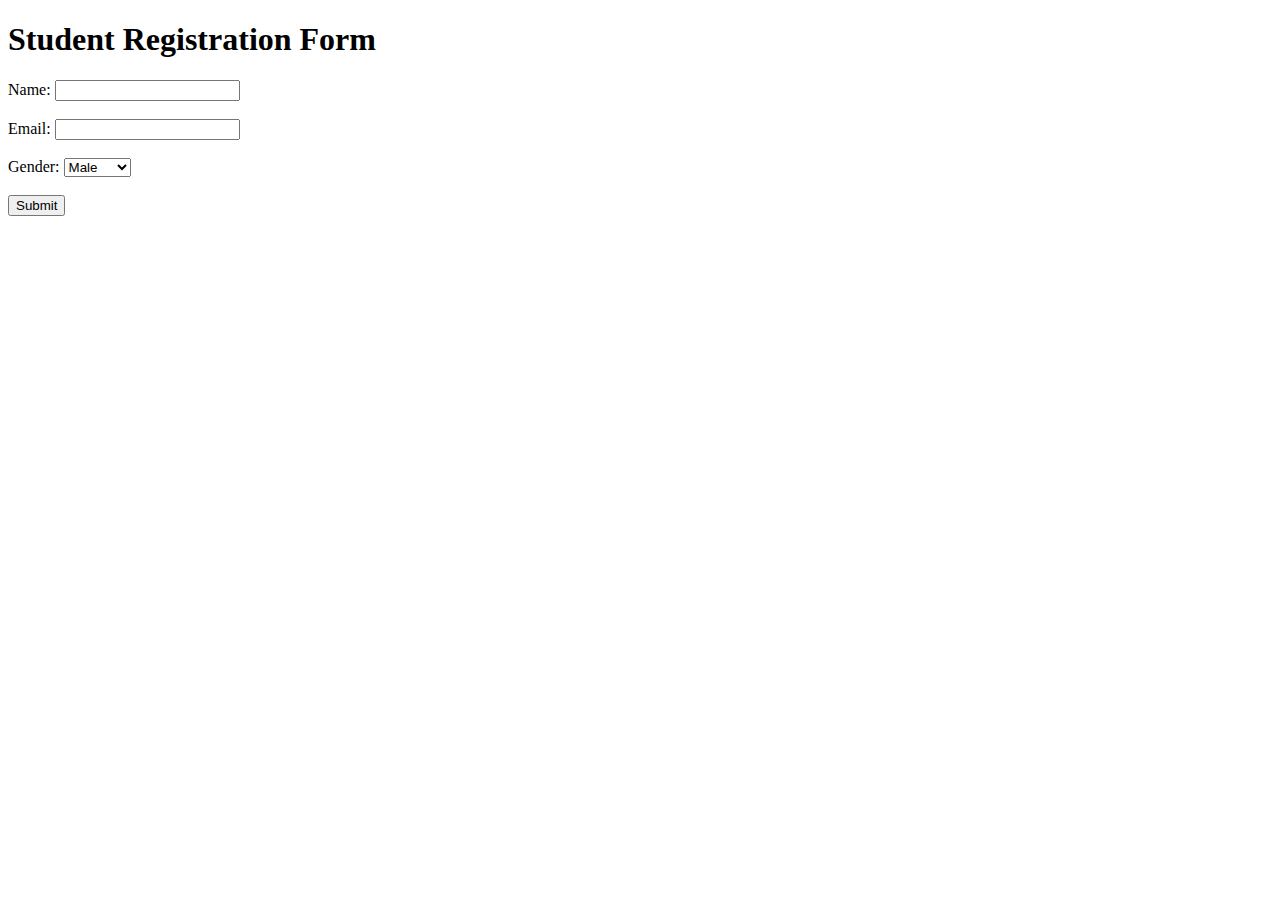
<file: lab_9/index.html>
<!DOCTYPE html>
<html lang="en">
  <head>
    <meta charset="UTF-8" />
    <meta name="viewport" content="width=device-width, initial-scale=1.0" />
    <title>Student Form</title>
  </head>
  <body>
    <h1>Student Registration Form</h1>
    <form action="submit.php" method="post">
      <label for="name">Name:</label>
      <input type="text" id="name" name="name" required /><br /><br />

      <label for="email">Email:</label>
      <input type="email" id="email" name="email" required /><br /><br />

      <label for="gender">Gender:</label>
      <select id="gender" name="gender" required>
        <option value="Male">Male</option>
        <option value="Female">Female</option>
        <option value="Other">Other</option></select
      ><br /><br />

      <input type="submit" value="Submit" />
    </form>
  </body>
</html>
</file>
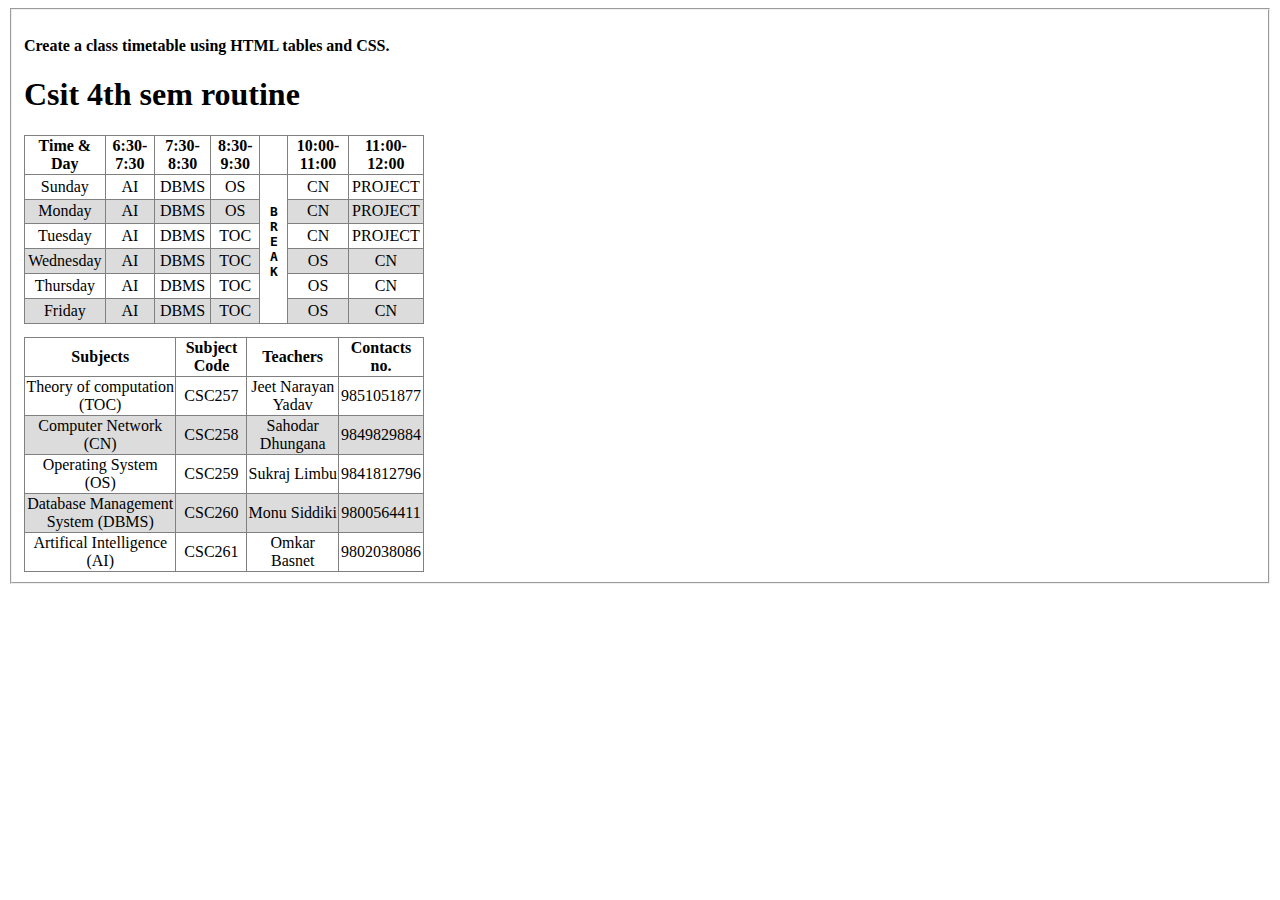
<file: lab_1/Routine.html>
<!DOCTYPE html>
<html lang="en">
  <head>
    <meta charset="UTF-8" />
    <meta name="viewport" content="width=device-width, initial-scale=1.0" />
    <title>Monu Siddiki</title>
  </head>
  <!-- linking css  -->
  <link rel="stylesheet" href="Routine.css" />
  <body>
    <fieldset>
      <h4>
        Create a class timetable using HTML tables and CSS.
      </h4>
      <h1>Csit 4th sem routine</h1>
      <table>
        <thead>
          <tr>
            <th>Time & Day</th>
            <th>6:30-7:30</th>
            <th>7:30-8:30</th>
            <th>8:30-9:30</th>
            <th></th>
            <th>10:00-11:00</th>
            <th>11:00-12:00</th>
          </tr>
        </thead>

        <tbody>
          <tr>
            <td>Sunday</td>
            <td>AI</td>
            <td>DBMS</td>
            <td>OS</td>
            <td rowspan="6">
              <pre style="width: 25px">
                    <strong>
B
R
E
A
K
                    </strong>
                </pre>
            </td>
            <td>CN</td>
            <td>PROJECT</td>
          </tr>
          <tr>
            <td>Monday</td>
            <td>AI</td>
            <td>DBMS</td>
            <td>OS</td>
            <td>CN</td>
            <td>PROJECT</td>
          </tr>
          <tr>
            <td>Tuesday</td>
            <td>AI</td>
            <td>DBMS</td>
            <td>TOC</td>
            <td>CN</td>
            <td>PROJECT</td>
          </tr>
          <tr>
            <td>Wednesday</td>
            <td>AI</td>
            <td>DBMS</td>
            <td>TOC</td>
            <td>OS</td>
            <td>CN</td>
          </tr>
          <tr>
            <td>Thursday</td>
            <td>AI</td>
            <td>DBMS</td>
            <td>TOC</td>
            <td>OS</td>
            <td>CN</td>
          </tr>
          <tr>
            <td>Friday</td>
            <td>AI</td>
            <td>DBMS</td>
            <td>TOC</td>
            <td>OS</td>
            <td>CN</td>
          </tr>
        </tbody>
      </table>

      <pre></pre>

      <table>
        <thead>
          <tr>
            <th>Subjects</th>
            <th>Subject Code</th>
            <th>Teachers</th>
            <th>Contacts no.</th>
          </tr>
        </thead>

        <tbody>
          <tr>
            <td>Theory of computation (TOC)</td>
            <td>CSC257</td>
            <td>Jeet Narayan Yadav</td>
            <td>9851051877</td>
          </tr>
          <tr>
            <td>Computer Network (CN)</td>
            <td>CSC258</td>
            <td>Sahodar Dhungana</td>
            <td>9849829884</td>
          </tr>
          <tr>
            <td>Operating System (OS)</td>
            <td>CSC259</td>
            <td>Sukraj Limbu</td>
            <td>9841812796</td>
          </tr>
          <tr>
            <td>Database Management System (DBMS)</td>
            <td>CSC260</td>
            <td>Monu Siddiki</td>
            <td>9800564411</td>
          </tr>
          <tr>
            <td>Artifical Intelligence (AI)</td>
            <td>CSC261</td>
            <td>Omkar Basnet</td>
            <td>9802038086</td>
          </tr>
        </tbody>
      </table>
    </fieldset>
  </body>
</html>
</file>
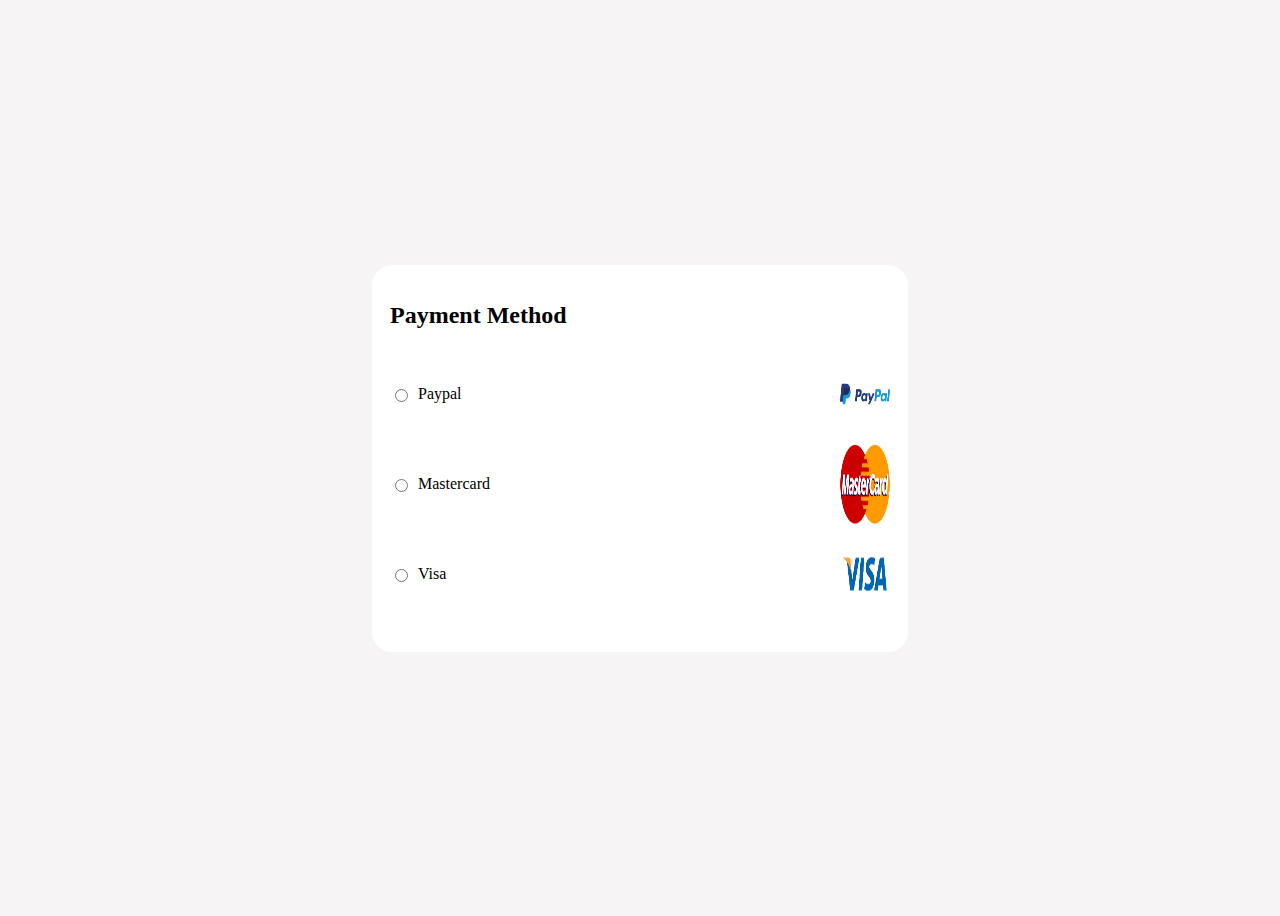
<file: lab_2/payment.html>
<!DOCTYPE html>
<html lang="en">
  <head>
    <meta charset="UTF-8" />
    <meta name="viewport" content="width=device-width, initial-scale=1.0" />
    <title>Document</title>
   <link rel="stylesheet" href="payment.css">
  </head>

  <body>
    <div class="Payment_box">
      <h2>Payment Method</h2>

      <div class="method">
        <input type="radio" name="Paypal" />
        <label>Paypal</label>
        <img src="./photo/196566.png" />
      </div>
      <div class="method">
        <input type="radio" name="Mastercard" />
        <label>Mastercard</label>
        <img src="./photo/MasterCard_Logo.svg.png" />
      </div>
      <div class="method">
        <input type="radio" name="Visa" />
        <label>Visa</label>
        <img src="./photo/download.png" />
      </div>
    </div>
  </body>
</html>
</file>
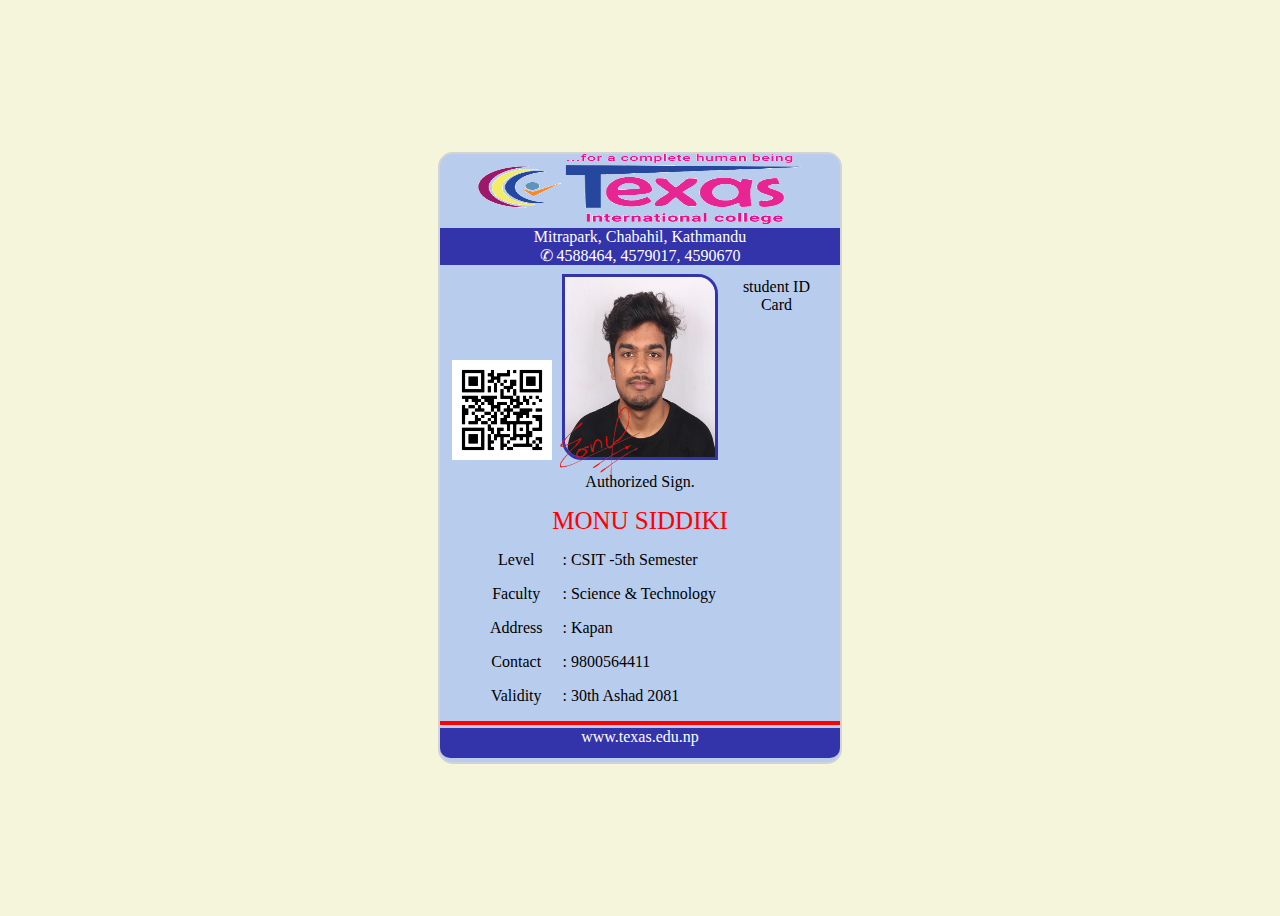
<file: lab_3/id.html>
<!DOCTYPE html>
<html lang="en">
  <head>
    <meta charset="UTF-8" />
    <meta name="viewport" content="width=device-width, initial-scale=1.0" />
    <title>Id card</title>
    <link rel="stylesheet" href="./id.css" />
  </head>
  <body>
    <div class="container">
      <div>
        <img src="./photo/texas logo.png" alt="" class="logo" />
      </div>
      <div class="box">
        Mitrapark, Chabahil, Kathmandu<br />
        ✆ 4588464, 4579017, 4590670
      </div>
      <img src="./photo/qr.png" alt="" class="qr-img" />
      <img src="./photo/monu copy.JPG" alt="" class="monu-img" />
      <div class="content">student ID <br />Card</div>
      <div class="sign">
        <img src="./photo/sign.png" alt="" />
      </div>
      <p class="auth">Authorized Sign.</p>
      <div class="name">MONU SIDDIKI</div>
      <div class="details">
        <div class="head">
          <p>Level</p>
          <p>Faculty</p>
          <p>Address</p>
          <p>Contact</p>
          <p>Validity</p>
        </div>
        <div class="value">
          <p>: CSIT -5th Semester</p>
          <p>: Science & Technology</p>
          <p>: Kapan</p>
          <p>: 9800564411</p>
          <p>: 30th Ashad 2081</p>
        </div>
      </div>
      <div class="line"></div>
      <div class="footer">www.texas.edu.np</div>
    </div>
  </body>
</html>
</file>
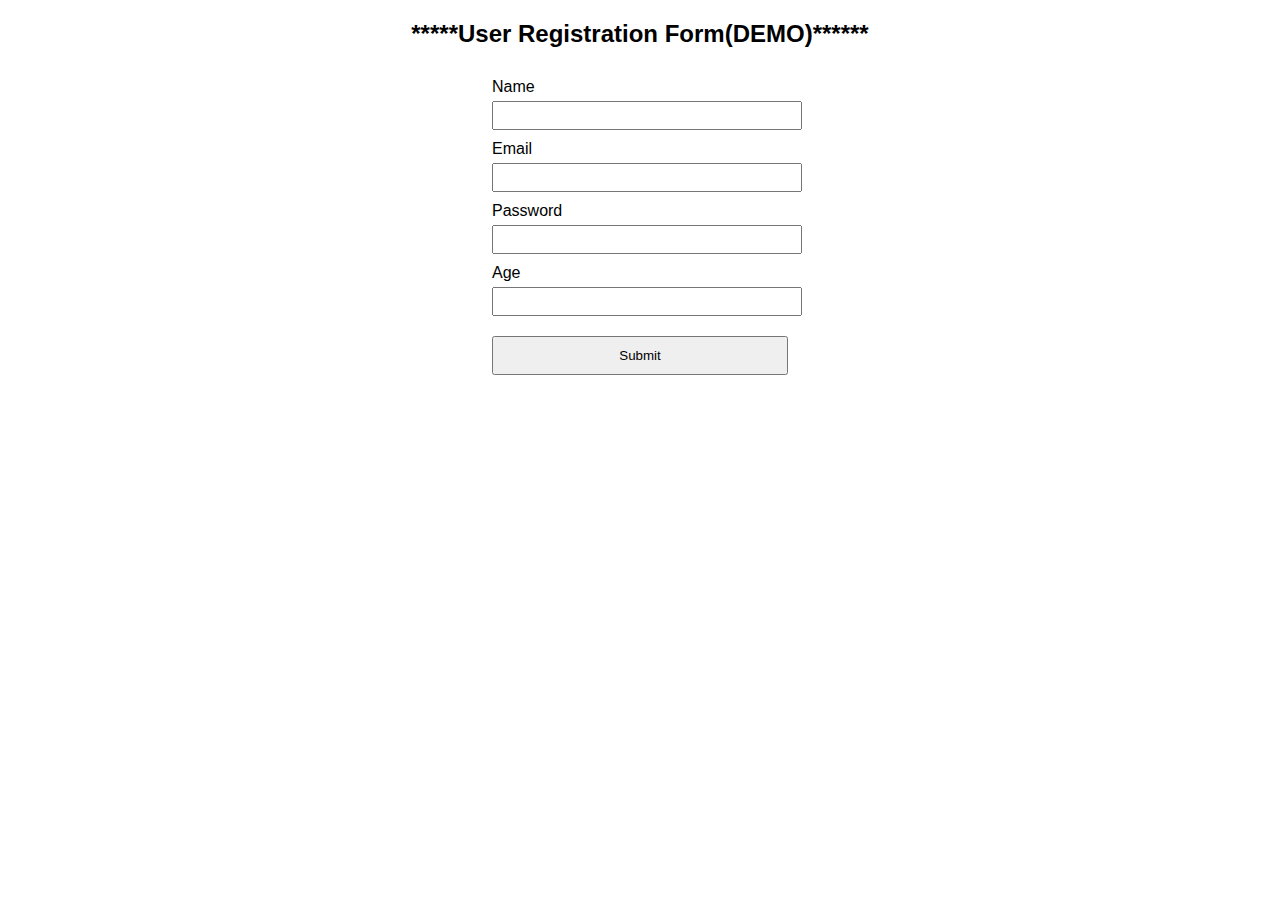
<file: lab_4/form_validate.html>
<!DOCTYPE html>
<html lang="en">
<head>
    <meta charset="UTF-8">
    <meta name="viewport" content="width=device-width, initial-scale=1.0">
    <title>User Registration Form</title>
   <link rel="stylesheet" href="form_validate.css">
       
</head>
<body>

    <h2>*****User Registration Form(DEMO)******</h2>
    <form onsubmit="return validateForm();">
        <fieldset>
            <label for="name">Name</label>
            <input type="text" id="name" name="name" required><br>

            <label for="email">Email</label>
            <input type="email" id="email" name="email" required><br>

            <label for="password">Password</label>
            <input type="password" id="password" name="password" required><br>

            <label for="age">Age</label>
            <input type="number" id="age" name="age" required><br>

            <input type="submit" value="Submit">
        </fieldset>
    </form>

    <script src="form_validate.js"></script>
</body>
</html>
</file>
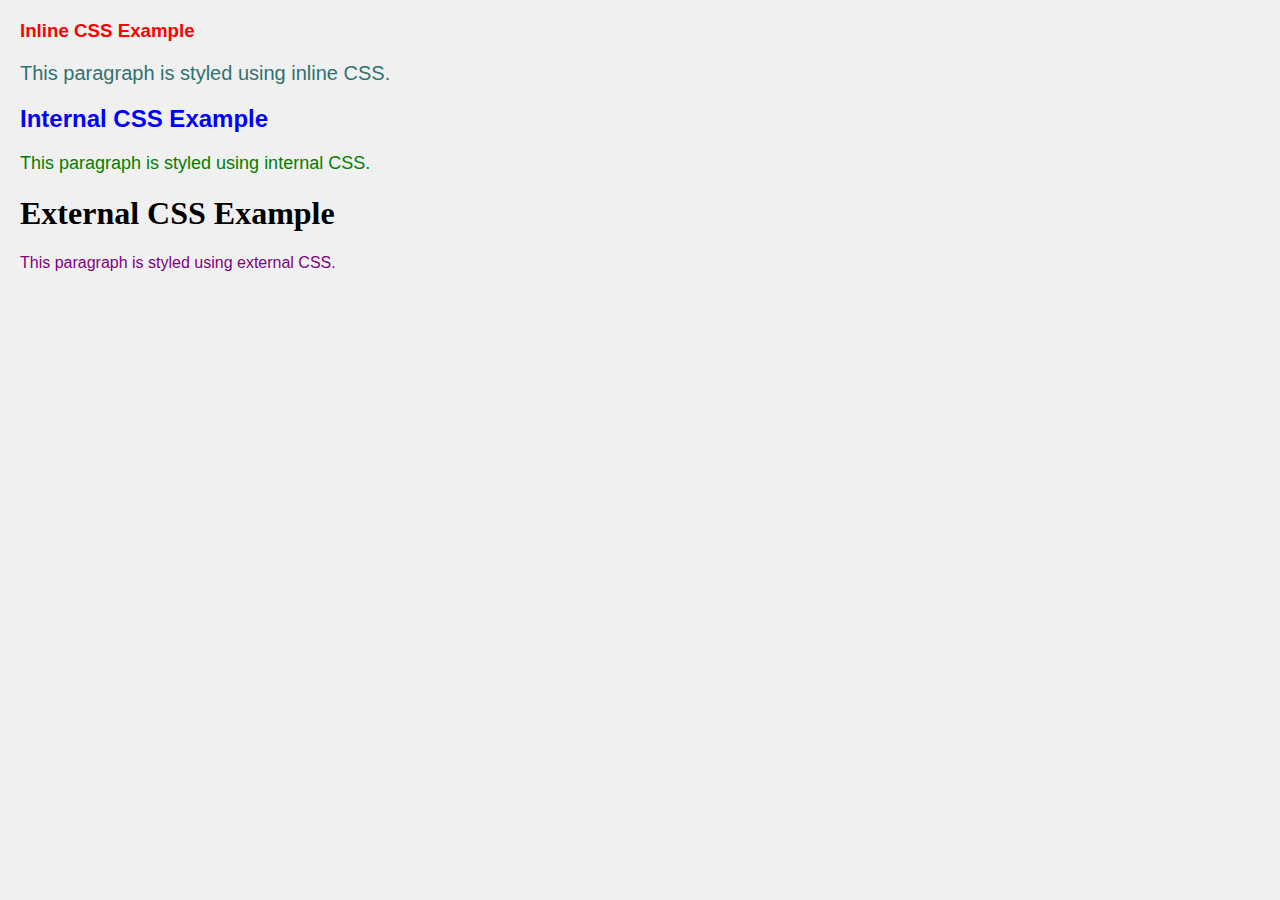
<file: lab_5/types_of_css.html>
<!DOCTYPE html>
<html lang="en">
<head>
    <meta charset="UTF-8">
    <meta name="viewport" content="width=device-width, initial-scale=1.0">
    <title>CSS Styling Example</title>

    <!-- External CSS -->
    <link rel="stylesheet" href="external.css">

    <!-- Internal CSS -->
    <style>
        body {
            font-family: Arial, sans-serif;
            margin: 20px;
        }
        h2 {
            color: blue;
        }
        .internal-paragraph {
            color: green;
            font-size: 18px;
        }
    </style>
</head>
<body>

    <h3 style="color: red;">Inline CSS Example</h3>
    <p style="font-size: 20px; color: rgb(49, 114, 114);">This paragraph is styled using inline CSS.</p>

    <h2>Internal CSS Example</h2>
    <p class="internal-paragraph">This paragraph is styled using internal CSS.</p>

    <h1>External CSS Example</h1>
    <p class="external-paragraph">This paragraph is styled using external CSS.</p>

</body>
</html>
</file>
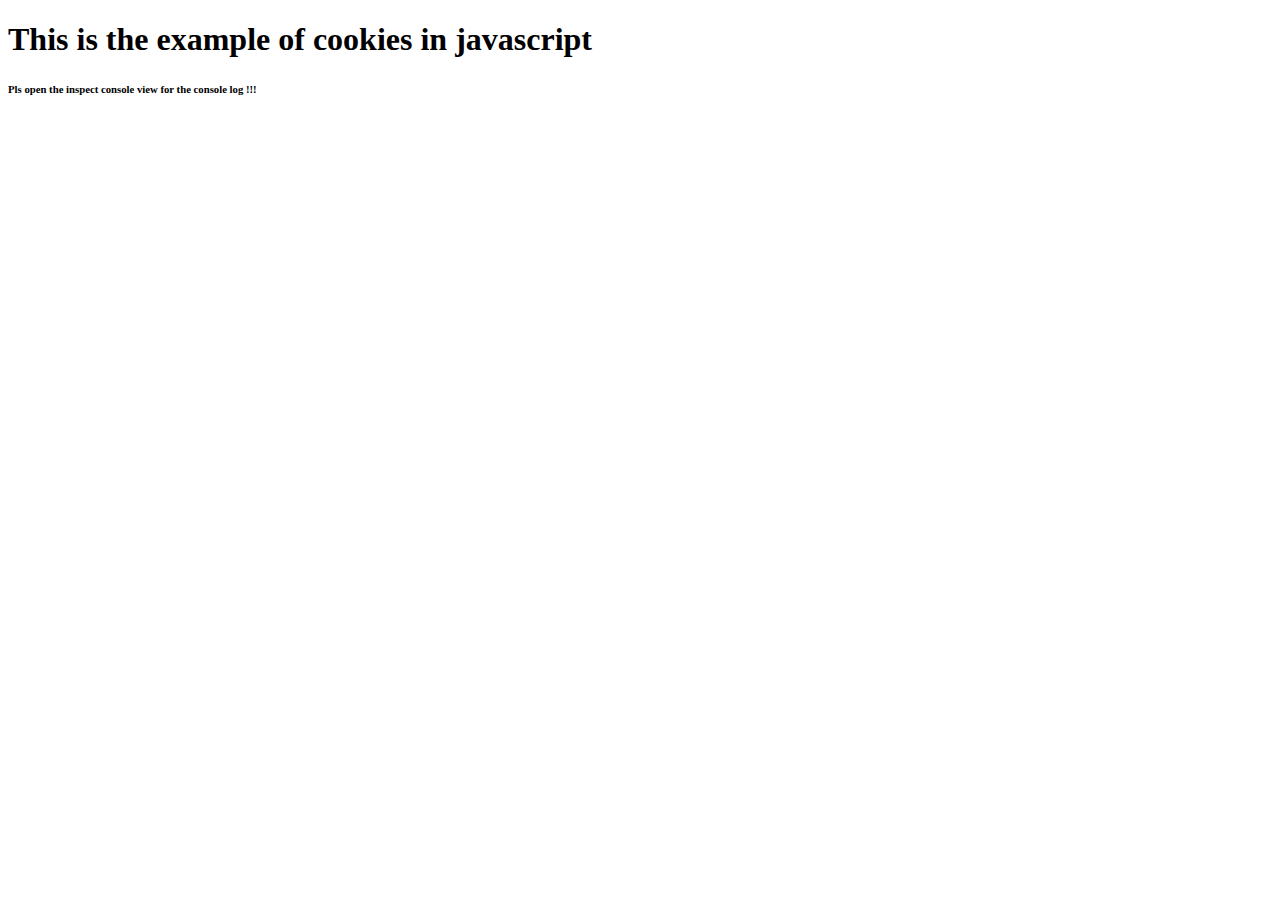
<file: lab_6/cookies.html>
<!DOCTYPE html>
<html lang="en">
  <head>
    <meta charset="UTF-8" />
    <meta name="viewport" content="width=device-width, initial-scale=1.0" />
    <title>Document</title>
  </head>
  <body>
    <h1>This is the example of cookies in javascript</h1>
    <h6>Pls open the inspect console view for the console log !!!</h6>

    <script>
      function setCookie(name, value, daysToExpire) {
        // Calculate the expiration date
        var date = new Date();
        date.setTime(date.getTime() + daysToExpire * 24 * 60 * 60 * 1000);
        var expires = "Expires = " + date.toUTCString();

        // Set the cookie
        document.cookie = name + "=" + value + ";" + expires + ";path=/";

        // Log the result to the console
        console.log("Cookie set: ");
        console.log(name + " = " + value + "; ");
        console.log(expires);
      }

      // Example usage
      setCookie("Username", "monu siddiki", 5); // This will create a cookie named "username" with the value "JohnDoe" that expires in 7 days.
    </script>
  </body>
</html>
</file>
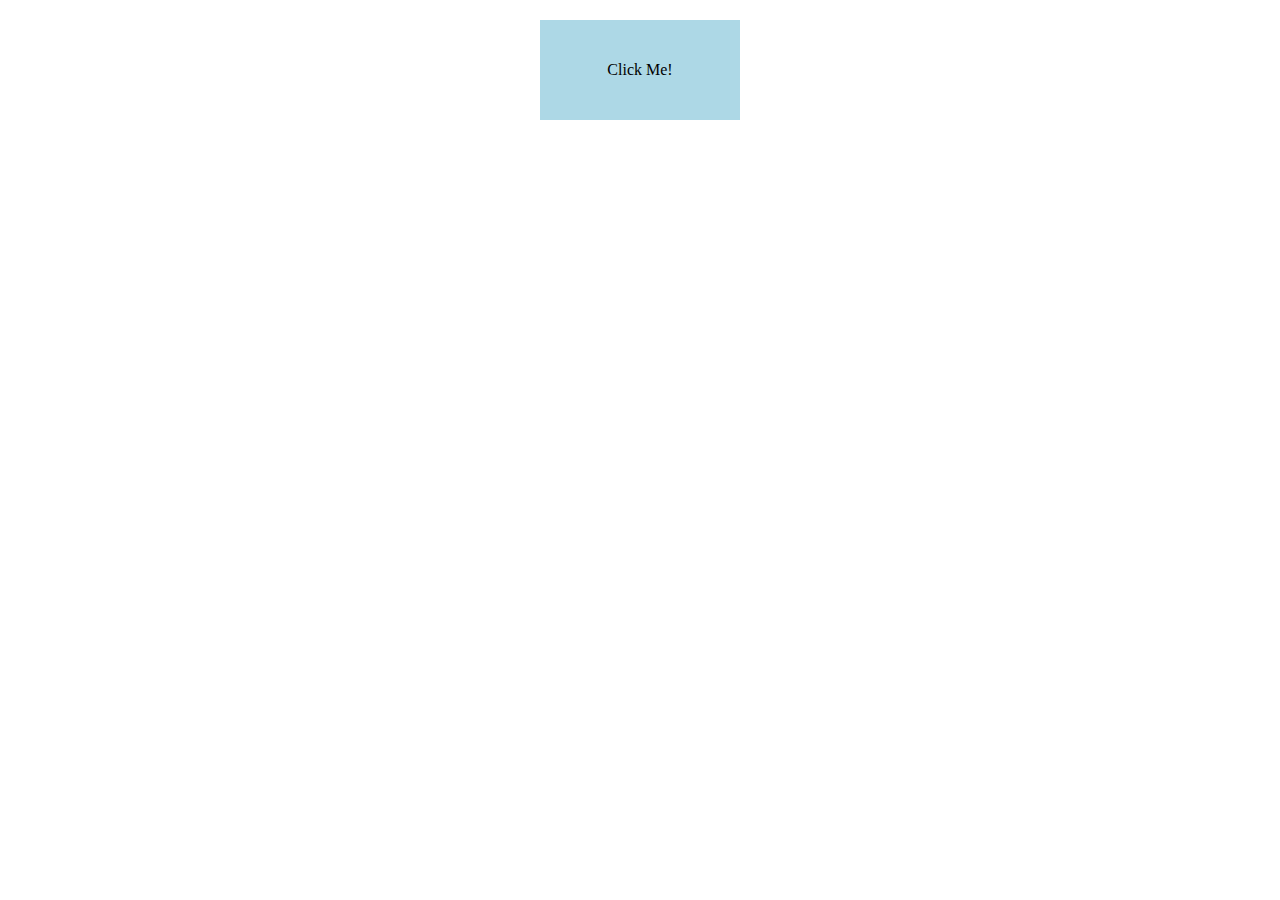
<file: lab_7/js_detect_method.html>
<!DOCTYPE html>
<html lang="en">
  <head>
    <meta charset="UTF-8" />
    <meta name="viewport" content="width=device-width, initial-scale=1.0" />
    <title>Event Detection Example</title>
    <style>
      #clickableDiv {
        width: 200px;
        height: 100px;
        background-color: lightblue;
        text-align: center;
        line-height: 100px;
        margin: 20px auto;
        cursor: pointer;
      }
    </style>
  </head>
  <body>
    <div id="clickableDiv">Click Me!</div>

    <script>
      // a. Detect when the user clicks a div
      document
        .getElementById("clickableDiv")
        .addEventListener("click", function () {
          console.log("Div was clicked.");
        });

      // b. Detect when the user scrolls through the page
      window.addEventListener("scroll", function () {
        console.log("User scrolled the page.");
      });

      // c. Detect when the user presses the letter 'A' on the keyboard
      document.addEventListener("keydown", function (event) {
        if (event.key === "A" || event.key === "a") {
          console.log("User pressed the 'A' key.");
        }
      });
    </script>
  </body>
</html>
</file>
<file: lab_1/Routine.css>
body {
  display: flex;
  flex-direction: column-reverse;
}

html {
  scroll-behavior: smooth;
}


table {
  border-collapse: collapse;
  width: 400px;
  text-align: center;
}
table,
th,
tr,
td {
  border: 1px solid gray;
}

tr:nth-child(even) {
  background-color: gainsboro;
}
</file>
<file: lab_2/payment.css>
body {
  display: flex;
  align-items: center;
  justify-content: center;
  height: 100vh;
  background-color: rgb(246, 244, 244);
}

.Payment_box {
  width: 100%;
  border-radius: 20px;
  padding: 18px;
  max-width: 500px;
  box-shadow: #808080;
  background-color: white;
  height: 351px;
}

.method {
  height: 70px;
  display: flex;
  align-items: center;
  padding: 10px 0px;
  /* gap: 10px; */
}

label {
  margin-right: auto;
  font: bold;
}

input {
  margin-right: 10px;
}
img {
  width: 50px;
  height: 80px;
}
</file>
<file: lab_3/id.css>
body {
  display: flex;
  align-items: center;
  justify-content: center;
  height: 100vh;
  background-color: beige;
}

.container {
  position: relative;
  background-color: rgb(184, 205, 237);
  width: 400px;
  text-align: center;
  height: 608px;
  border: 2px solid lightgray;
  border-radius: 15px;
}

.logo {
  width: 400px;
  height: 70px;
}

.box {
  background-color: rgb(52, 52, 170);
  color: white;
}

.image-container {
  display: grid;
  grid-template-columns: repeat(3, 1fr);
}

.monu-img {
  margin: 9px;
  width: 150px;
  height: 180px;
  border: 3px solid rgb(52, 52, 170);
  border-top-right-radius: 20px;
  border-bottom-left-radius: 20px;
}

.qr-img {
  position: absolute;
  left: 10px;
  bottom: 300px;
  padding: 2px;
  width: 100px;
  height: 100px;
}

.content {
  position: absolute;
  right: 30px;
  top: 124px;
}

.sign img {
  width: 80px;
}

.sign {
  position: absolute;
  left: 30%;
  top: 250px;
}

.name {
  color: red;
  font-size: 25px;
  font: bold;
}

.head {
  margin-left: 50px;
}

.value {
  text-align: left;
}

.details {
  display: flex;
  gap: 20px;
}

.line {
  border: 2px solid red;
  margin-bottom: 3px;
}

.auth {
  margin-top: 0px;
}

.footer {
  background-color: rgb(52, 52, 170);
  color: white;
  border-radius: 0 0 10px 10px;
  width: 400px;
  height: 30px;
}
</file>
<file: lab_4/form_validate.css>
body {
  font-family: Arial, sans-serif;
}
form {
  max-width: 300px;
  margin: 0 auto;
}
fieldset {
  border: none;
  padding: 0;
}
label {
  display: block;
  margin-top: 10px;
}
input[type="text"],
input[type="email"],
input[type="password"],
input[type="number"] {
  width: 100%;
  padding: 5px;
  margin-top: 5px;
}
input[type="submit"] {
  margin-top: 20px;
  padding: 10px;
  width: 100%;
}

h2{
    display: flex;
    justify-content: center;
}
</file>
<file: lab_5/external.css>
/* styles.css */
.external-paragraph {
    color: purple;
    font-size: 16px;
    text-align: justify;
}

body {
    background-color: #f0f0f0;
}

h1 {
    font-family: 'Georgia', serif;
}
</file>
